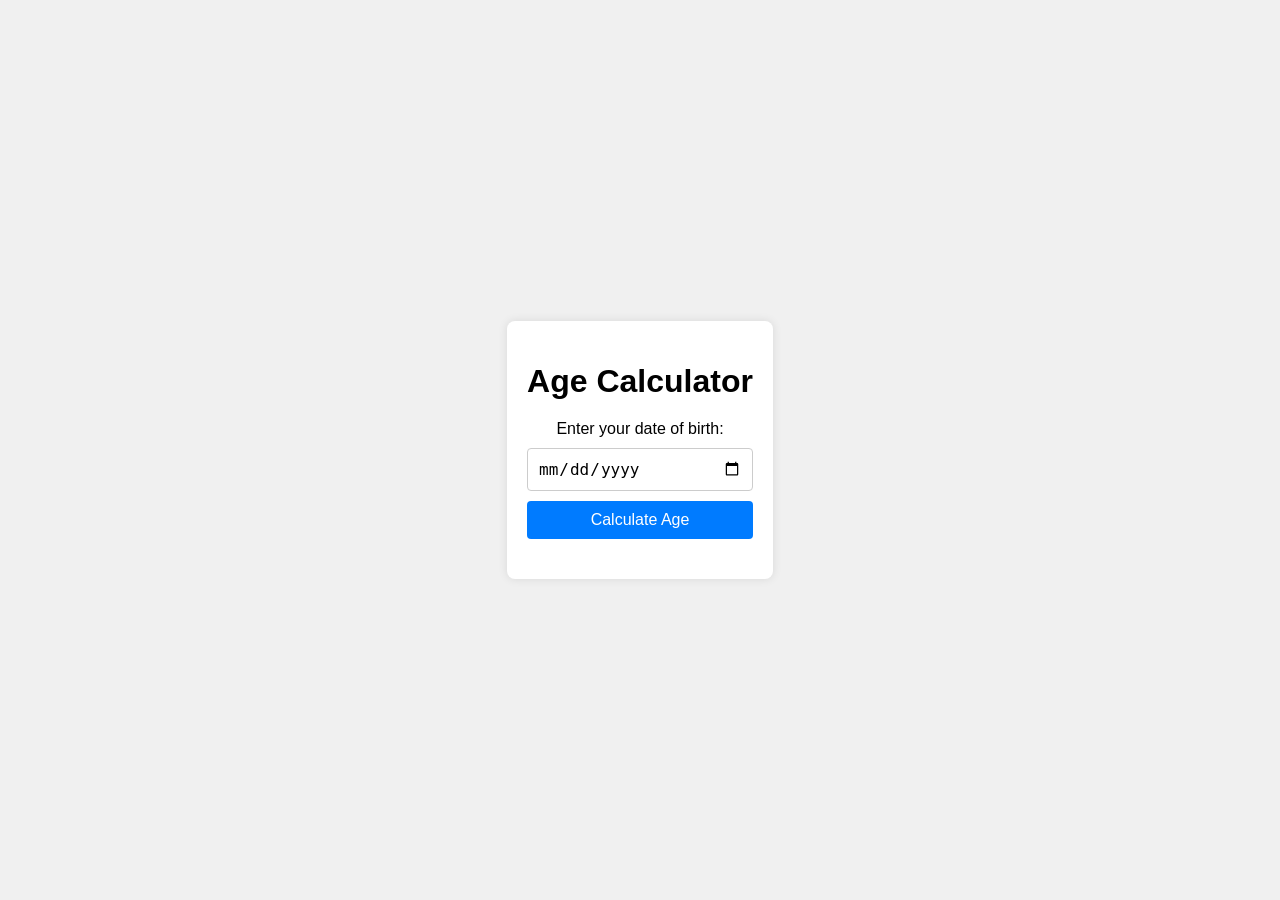
<file: Repetition Logic/agecalculator/index.html>
<!DOCTYPE html>
<html lang="en">

<head>
    <meta charset="UTF-8">
    <meta name="viewport" content="width=device-width, initial-scale=1.0">
    <title>Age Calculator</title>
    <link rel="stylesheet" href="style.css">
</head>

<body>
    <div class="container">
        <h1>Age Calculator</h1>
        <form id="ageCalculator">
            <label for="dob">Enter your date of birth:</label>
            <input type="date" id="dob" required>
            <button type="button" onclick="calculateAge()">Calculate Age</button>
        </form>
        <div id="result"></div>
    </div>
    <script src="main.js"></script>
</body>

</html>
</file>
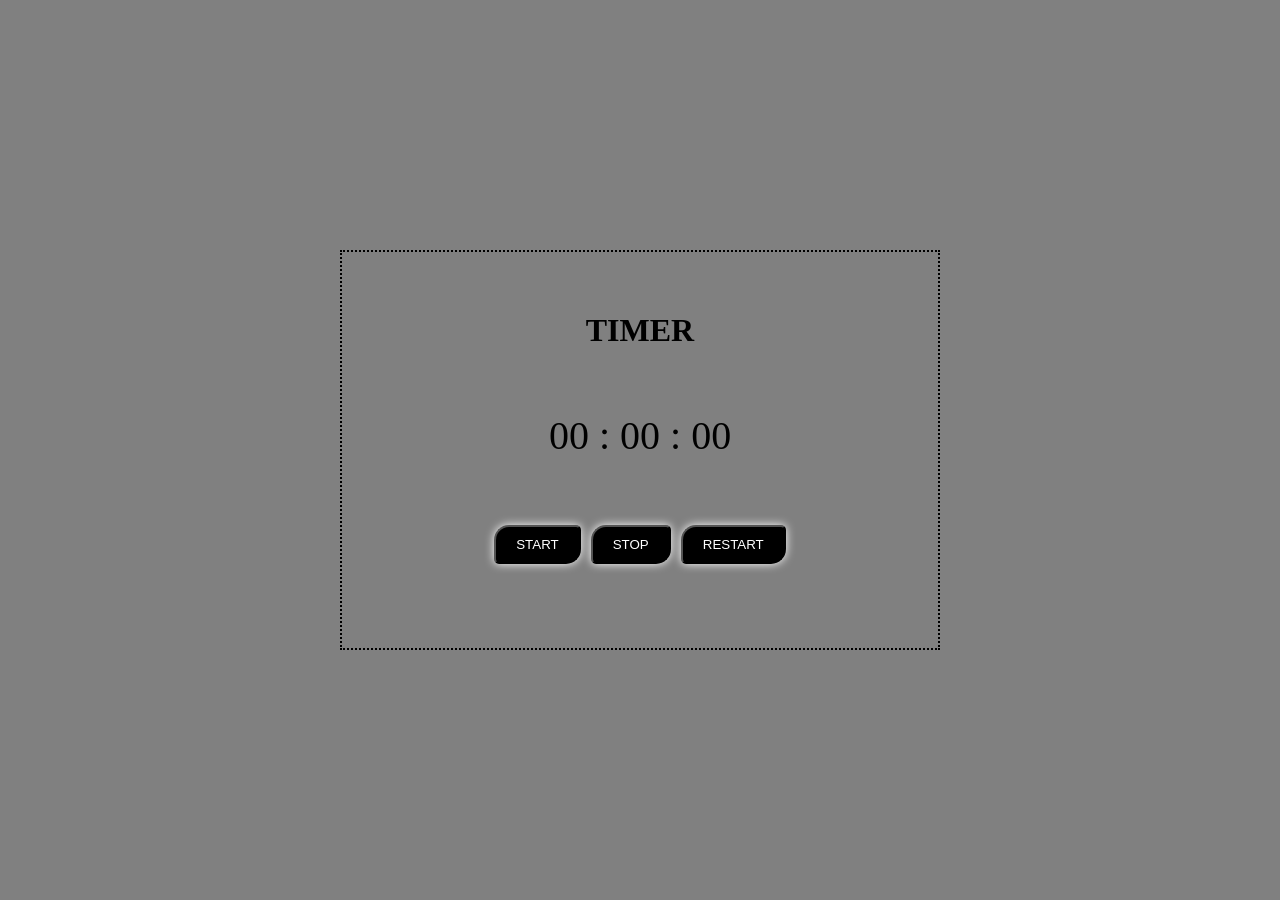
<file: Repetition Logic/stopwatch/index.html>
<!DOCTYPE html>
<html lang="en">
<head>
    <meta charset="UTF-8">
    <meta name="viewport" content="width=device-width, initial-scale=1.0">
    <title>Document</title>
    <style>
        *{
    margin: 0%;
    padding: 0%;
    box-sizing: border-box;
}
body{
    background-color: grey;
}
.main{
    width: 600px;
    height: 400px;
    /* background-color: red; */
    border: 2px dotted black;
    padding: 60px; 
    position: absolute;
    transform: translate(-50%,-50%);
    top: 50%;
    left: 50%;

}
.text{
    width: 100%;
    height: 100px;
    /* background-color: pink; */
    text-align: center;
}
.time{
    font-size: 40px;
    width: 100%;
    height: 100px;
    /* background-color: green; */
    text-align: center;

}
.button{
    font-size: 40px;
    width: 100%;
    height: 100px;
    /* background-color: black ; */
    text-align: center;

}
.btn1{
    padding: 10px 20px;
    border-top-left-radius: 15px;
    border-top-right-radius: 5px;
    border-bottom-left-radius: 5px;
    border-bottom-right-radius: 15px;
    background-color: black;
    color: white;
    box-shadow: 0px 0px 10px white;
}
.btn1:active{
    background-color: white;
    color: black;
}
    </style>
</head>
<body>
     <div class="main">
        <div class="text">
            <h1>TIMER</h1>
        </div>
          <div class="time">
            <span id="hr">00</span>
            <span>:</span>
            <span id="min">00</span>
            <span>:</span>
            <span id="sec">00</span>
          </div>
          <div class="button">
            <button id="butn1" onclick="WatchStart()" class="btn1">START</button>
            <button id="butn2"onclick="WatchStop()" class="btn1">STOP</button>
            <button id="butn3"onclick="WatchClear()" class="btn1">RESTART</button>
          </div>
        
     </div>
   <script src="main.js"></script>
</body>
</html>
</file>
<file: Repetition Logic/agecalculator/style.css>
body {
    font-family: Arial, sans-serif;
    background-color: #f0f0f0;
    display: flex;
    justify-content: center;
    align-items: center;
    height: 100vh;
    margin: 0;
}

.container {
    background-color: white;
    padding: 20px;
    border-radius: 8px;
    box-shadow: 0 0 10px rgba(0, 0, 0, 0.1);
    text-align: center;
}

h1 {
    margin-bottom: 20px;
}

form {
    display: flex;
    flex-direction: column;
    gap: 10px;
}

label {
    font-size: 1rem;
}

input {
    padding: 10px;
    border-radius: 4px;
    border: 1px solid #ccc;
    font-size: 1rem;
}

button {
    padding: 10px;
    border-radius: 4px;
    border: none;
    background-color: #007bff;
    color: white;
    font-size: 1rem;
    cursor: pointer;
}

button:hover {
    background-color: #0056b3;
}

#result {
    margin-top: 20px;
    font-size: 1.2rem;
    color: #333;
}
</file>
